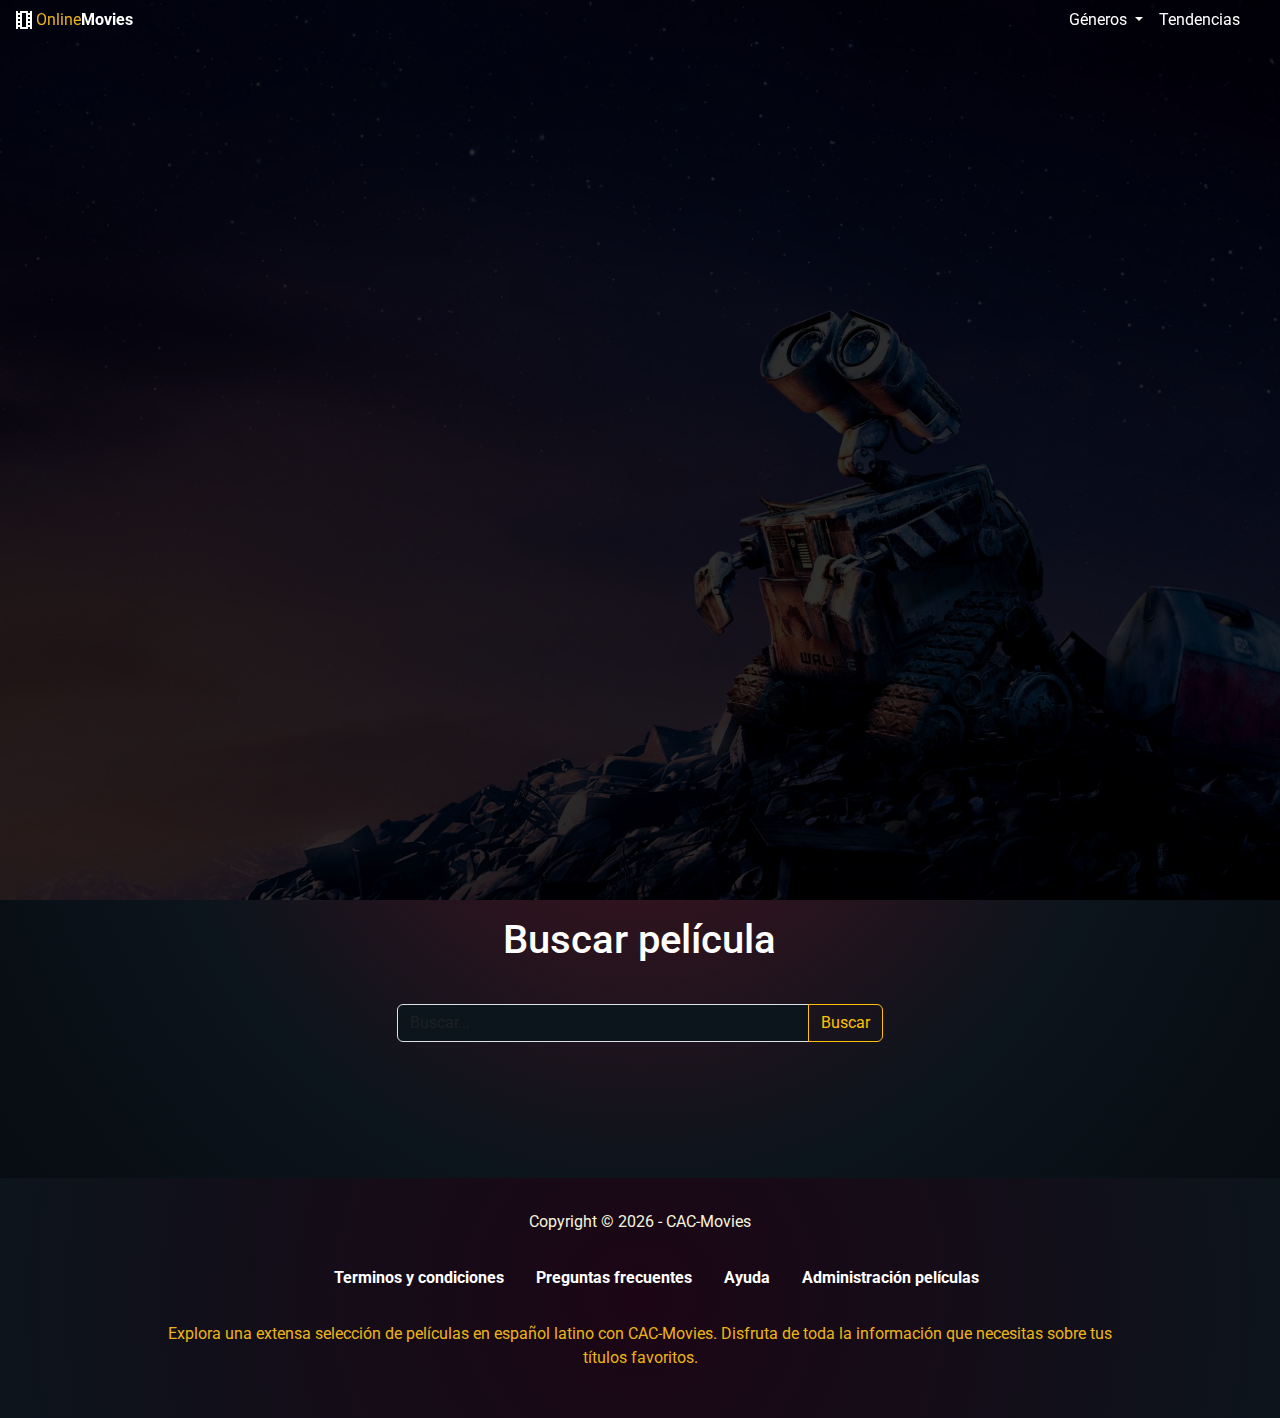
<file: index.html>
<!doctype html>
<html lang="en">

<head>
    <meta charset="utf-8">
    <meta name="viewport" content="width=device-width, initial-scale=1">
    <title>Pelis Online</title>

    <!-- bootstrap -->
    <link href="https://cdn.jsdelivr.net/npm/bootstrap@5.3.3/dist/css/bootstrap.min.css" rel="stylesheet"
        integrity="sha384-QWTKZyjpPEjISv5WaRU9OFeRpok6YctnYmDr5pNlyT2bRjXh0JMhjY6hW+ALEwIH" crossorigin="anonymous">

    <!-- google fonts  -->
    <link rel="stylesheet" href="https://fonts.googleapis.com/css2?family=Material+Symbols+Outlined:opsz,wght,FILL,GRAD@20..48,100..700,0..1,-50..200" />        

    <!-- animate style -->
    <link rel="stylesheet" href="https://cdnjs.cloudflare.com/ajax/libs/animate.css/4.1.1/animate.min.css" />

    <!-- assets,css nuestro -->
    <link rel="stylesheet" href="css/style.css">
</head>

<body class="bg-dark">
    <header class="bgRojo text-white">
        <nav class="navbar navbar-expand-lg navbar-dark">
            <div class="container-fluid">
                <a href="index.html" class="d-flex linksSinDecoration linkAnimado">
                    <span class="material-symbols-outlined">
                        theaters
                    </span>
                    <span class="enfasis"> Online<strong style="color:white">Movies</strong></span>
                </a>
    
              <button class="navbar-toggler" type="button" data-bs-toggle="collapse" data-bs-target="#navbarSupportedContent" aria-controls="navbarSupportedContent" aria-expanded="false" aria-label="Toggle navigation">
                <span class="navbar-toggler-icon"></span>
              </button>
              <div class="collapse navbar-collapse " id="navbarSupportedContent">
                <ul class="navbar-nav me-auto mb-2 mb-lg-0">
            
                </ul>
                <div class="links">
                    <ul class="container-fluid d-flex align-items-center links-ul">
                        <li class="nav-item dropdown">
                            <a class="nav-link dropdown-toggle" href="#" role="button" data-bs-toggle="dropdown" aria-expanded="false">
                              Géneros
                            </a>
                            <ul id="genres" class="dropdown-menu bg-dark">
                             
                             
                            </ul>
                          </li>
                       
                          <li class="mx-3"><a href="viewList.html?id=tendencias">Tendencias</a></li>
                       <!--  <li class="mx-3" >
                            <a href="" data-bs-toggle="modal" data-bs-target="#staticBackdropRegistro">Registrarse</a>
                     
                        </li>
                        <li class="mx-3">
                            <a href="" class="d-flex align-items-center btn btn-outline-warning" data-bs-toggle="modal" data-bs-target="#staticBackdropLogin">
                                <span class="material-symbols-outlined mx-1">
                                    input
                                </span>
                                <span >
                                    Iniciar Sesión
                                </span>
                        
                            </a>
                        </li> -->
                    </ul>
    
                </div>
          </nav> <!-- NavBarBootstrap-->

    </header>

    <!-- banner -->
    <section>
        <div id="banner" class="text-white">
           <div class="content">
            <h1 id="content-title"></h1>
            <p id="sub-title"></p>
            <p class="descripcion"></p>
            <div class="btn-detail">
               
            </div>
           
           </div>
            
        </div>
    </section>

    <!-- buscador -->
    <section class="col-lg-12 d-flex justify-content-center mb-5">

        <div class="col-lg-5 text-center">
            <h1 class="m-3">Buscar película</h1>
        <form id="busqueda" class="d-flex">
            <div class="input-group mb-3">
                <input type="text" name="pelicula" id="pelicula" class="form-control" placeholder="Buscar..." aria-label="Recipient's username" aria-describedby="button-addon2">
                <input class="btn btn-outline-warning" type="submit" value="Buscar" id="button-addon2">
              </div>
           <!--  <input type="text" name="pelicula" id="pelicula" class="form-control rounded-4" placeholder="Buscar...">
            <input type="submit" value="Buscar" class="btn btn-warning mx-3 "> -->
        </form>
        </div>
        
    </section>



    <!-- las tendencias de hoy -->
    <section id="tendencias" class="mb-5 d-flex justify-content-center">
        <div class="grid">

           
        </div>

    </section>

    <!-- las más aclamadas -->
    <div class="peliList">
        
    </div>
    <section>

    </section>

    <footer id="footer">
        
        <p class="copyright">Copyright © <span class="anio"></span>  - CAC-Movies</p>
      
        <ul class="footer__links">
            <li><a href="">Terminos y condiciones</a></li>
            <li><a href="">Preguntas frecuentes</a></li>
            <li><a href="">Ayuda</a></li>
            <li><a href="">Administración películas</a></li>
        </ul>

        <p class="about">Explora una extensa selección de películas en español latino con CAC-Movies. Disfruta de toda la información que necesitas sobre tus títulos favoritos.</p>

    </footer>



    <!-- Modal Registro -->
    <div class="modal fade " id="staticBackdropRegistro" data-bs-backdrop="static" data-bs-keyboard="false" tabindex="-1" aria-labelledby="staticBackdropLabel" aria-hidden="true">
        <div class="modal-dialog  ">
            <div class="modal-content bg-dark text-white">
                <div class="modal-header">
                    <h1 class="modal-title fs-5" id="staticBackdropLabel">Registro de Usuario</h1>
                    <button type="button" class="btn-close" data-bs-dismiss="modal" aria-label="Close"></button>
                </div>
                <div class="modal-body">
                    <form action="server/checkRegistro.html" method="post">
                        <div class="form-floating mb-3">
                            <input type="text" class="form-control bg-dark" name="nombre" id="fnombre" required>
                            <label for="fnombre">Nombre</label>
                        </div>
                          
                        <div class="form-floating mb-3">
                            <input type="text" class="form-control" name="apellido" id="fape"  required>
                            <label for="fape">Apellido</label>
                        </div>

                        <div class="form-floating mb-3">
                            <input type="email" class="form-control" name="email" id="femail"  required>
                            <label for="femail">Email</label>
                        </div>                        

                        <div class="form-floating mb-3">
                            <input type="password" class="form-control" name="password" id="fpass"  required>
                            <label for="fpass">Contraseña</label>
                        </div>    
                        <div class="form-check mb-3">
                            <input class="form-check-input" type="checkbox" value="" id="flexCheckDefault">
                            <label class="form-check-label" for="flexCheckDefault">
                                Acepto términos y condiciones
                            </label>
                        </div>
                        <div class="modal-footer">
                            <input type="submit" value="Registrarse" class="btn btn-danger text-white">
                        </div>
                    </form>
                </div>
            </div>
        </div>
    </div>       

    <!-- Modal Login -->
    <div class="modal fade" id="staticBackdropLogin" data-bs-backdrop="static" data-bs-keyboard="false" tabindex="-1" aria-labelledby="staticBackdropLabel" aria-hidden="true">
        <div class="modal-dialog ">
            <div class="modal-content">
                <div class="modal-header bg-dark">
                    <h1 class="modal-title fs-5 bg-dark" id="staticBackdropLabel">Iniciá Sesión</h1>
                    <button type="button" class="btn-close" data-bs-dismiss="modal" aria-label="Close"></button>
                </div>
                <div class="modal-body bg-dark">
                    <form id="login" action="server/checkLogin.html" method="post">
                        <div class="form-floating mb-3 ">
                            <input type="email" class="form-control" name="email" id="login-email" >
                            <label for="femail">Email</label>
                            <p id="errorUser"></p>
                        </div>                        

                        <div class="form-floating mb-3">
                            <input type="password" class="form-control" name="password" id="login-pass"  >
                            <label for="fpass">Contraseña</label>
                            <p id="errorPass"></p>
                        </div>    
                        <div class="modal-footer">
                            <input type="submit" value="Iniciar Sesión" class="btn btn-warning">
                        </div>
                    </form>
                </div>
            </div>
        </div>
    </div>       

    <script src="https://cdn.jsdelivr.net/npm/bootstrap@5.3.3/dist/js/bootstrap.bundle.min.js"
        integrity="sha384-YvpcrYf0tY3lHB60NNkmXc5s9fDVZLESaAA55NDzOxhy9GkcIdslK1eN7N6jIeHz"
        crossorigin="anonymous"></script>
        <script src="js/js.js"></script>
        <script src="js/pelis.js"></script>
</body>

</html>
</file>
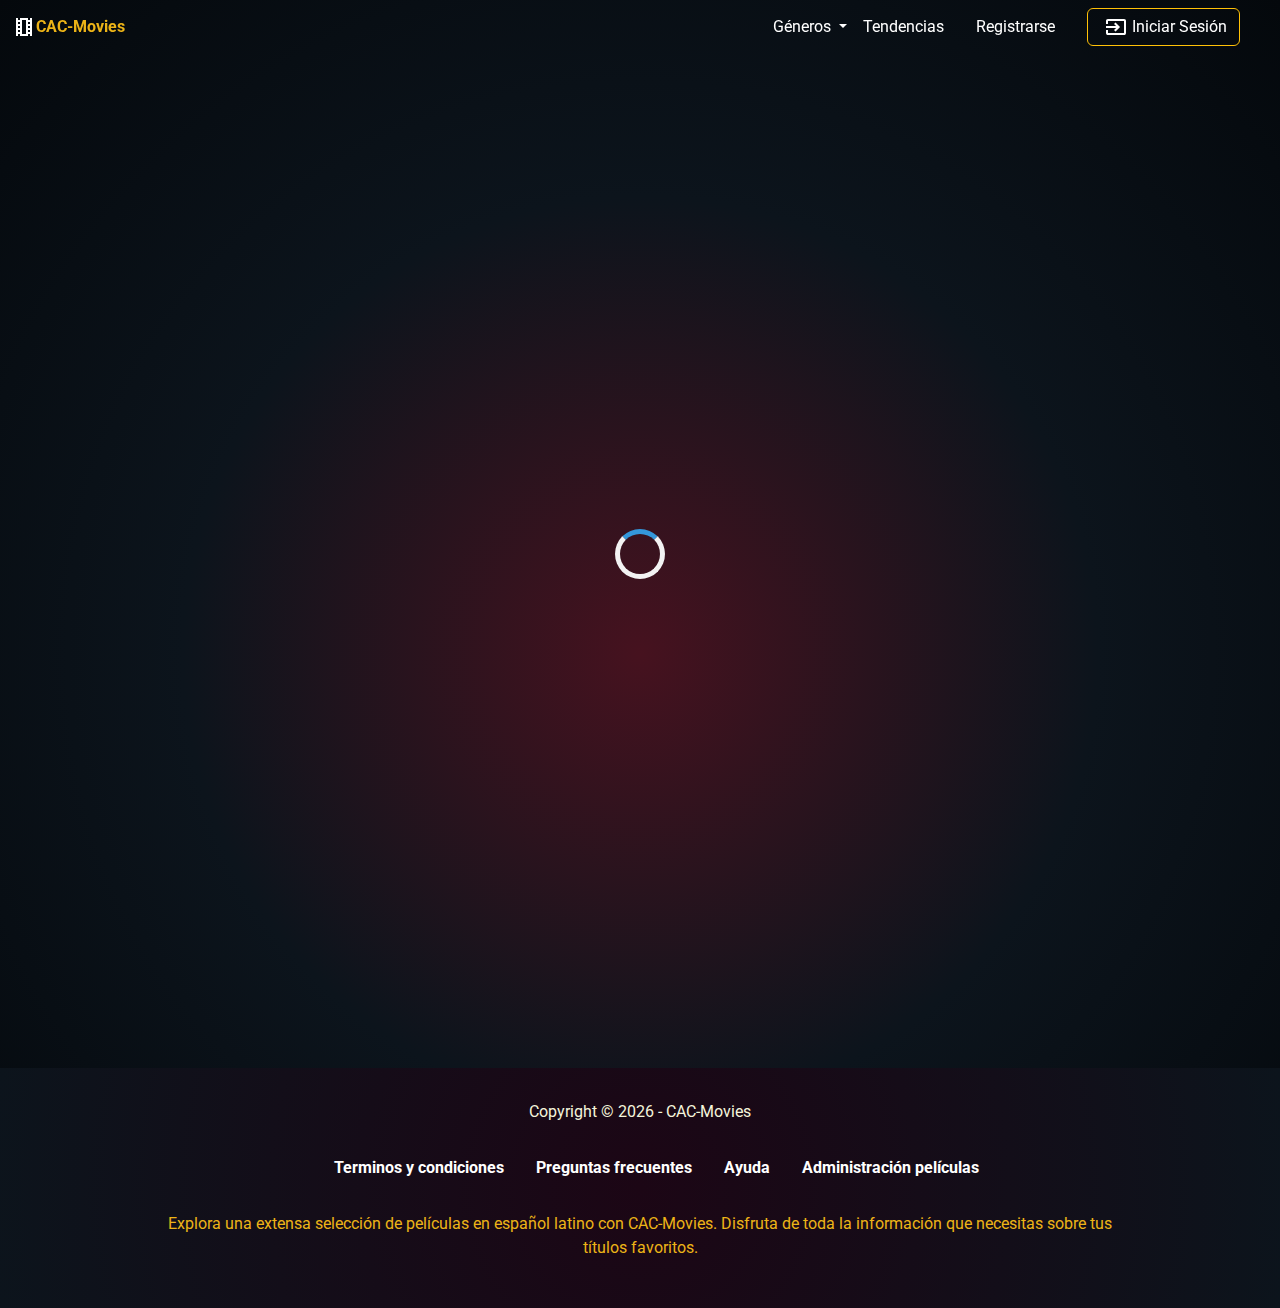
<file: viewList.html>
<!doctype html>
<html lang="en">

<head>
    <meta charset="utf-8">
    <meta name="viewport" content="width=device-width, initial-scale=1">
    <title>Pelis Online</title>

    <!-- bootstrap -->
    <link href="https://cdn.jsdelivr.net/npm/bootstrap@5.3.3/dist/css/bootstrap.min.css" rel="stylesheet"
        integrity="sha384-QWTKZyjpPEjISv5WaRU9OFeRpok6YctnYmDr5pNlyT2bRjXh0JMhjY6hW+ALEwIH" crossorigin="anonymous">

    <!-- google fonts  -->
    <link rel="stylesheet" href="https://fonts.googleapis.com/css2?family=Material+Symbols+Outlined:opsz,wght,FILL,GRAD@20..48,100..700,0..1,-50..200" />        

    <!-- animate style -->
    <link rel="stylesheet" href="https://cdnjs.cloudflare.com/ajax/libs/animate.css/4.1.1/animate.min.css" />

    <!-- assets,css nuestro -->
    <link rel="stylesheet" href="css/style.css">
</head>

<body class="bg-dark">
    <header class="bgRojo text-white">
        <nav class="navbar navbar-expand-lg navbar-dark">
            <div class="container-fluid">
                <a href="index.html" class="d-flex linksSinDecoration linkAnimado">
                    <span class="material-symbols-outlined">
                        theaters
                    </span>
                    <span class="enfasis"> <strong>CAC-Movies</strong></span>
                </a>
    
              <button class="navbar-toggler" type="button" data-bs-toggle="collapse" data-bs-target="#navbarSupportedContent" aria-controls="navbarSupportedContent" aria-expanded="false" aria-label="Toggle navigation">
                <span class="navbar-toggler-icon"></span>
              </button>
              <div class="collapse navbar-collapse " id="navbarSupportedContent">
                <ul class="navbar-nav me-auto mb-2 mb-lg-0">
            
                </ul>
                <div class="links">
                    <ul class="container-fluid d-flex align-items-center links-ul">
                        <li class="nav-item dropdown">
                            <a class="nav-link dropdown-toggle" href="#" role="button" data-bs-toggle="dropdown" aria-expanded="false">
                              Géneros
                            </a>
                            <ul id="genres" class="dropdown-menu bg-dark">
                             
                            </ul>
                          </li>
                       
                        <li class="mx-3"><a href="viewList.html?id=tendencias">Tendencias</a></li>
                        <li class="mx-3" >
                            <a href="" data-bs-toggle="modal" data-bs-target="#staticBackdropRegistro">Registrarse</a>
                     
                        </li>
                        <li class="mx-3">
                            <a href="" class="d-flex align-items-center btn btn-outline-warning" data-bs-toggle="modal" data-bs-target="#staticBackdropLogin">
                                <span class="material-symbols-outlined mx-1">
                                    input
                                </span>
                                <span >
                                    Iniciar Sesión
                                </span>
                        
                            </a>
                        </li>
                    </ul>
    
                </div>
          </nav> <!-- NavBarBootstrap-->

    </header>

    <!-- banner -->
   <!--  <section  >
        <div id="banner" class="d-flex flex-column justify-content-center align-items-center text-white">
            <h2>Descubre el Mundo del Cine: Información y Reseñas de Tus Películas Favoritas <br><br> Tu Guía Definitiva de Películas: Explora y Disfruta!</h2>
            
        </div>
    </section> -->

    <!-- buscador -->
  <!--   <section class="text-white d-flex flex-column justify-content-center align-items-center ">
        <h1 class="m-3">Buscar película</h1>
        <form id="busqueda">
            <input type="text" name="pelicula" id="pelicula" class="form-control rounded-4 mb-3" placeholder="Buscar...">
            <input type="submit" value="Buscar" class="btn btn-warning">
        </form>
    </section>
 -->
 <section class="text-white d-flex flex-column justify-content-center align-items-center pt-4">
    <h3 class="m-3 pt-5" id="genreTitle"> </h3>
</section>
<div class="spinner-container">
    <div class="spinner"></div>
</div>
    <!-- las tendencias de hoy -->
    <section id="tendencias" class="mb-5 mt-3 d-flex justify-content-center">
        <div class="grid">

           
        </div>

    </section>

    <!-- las más aclamadas -->
    <div class="peliList">
        
    </div>
    <section>

    </section>

    <footer id="footer">
        
        <p class="copyright">Copyright © <span class="anio"></span>  - CAC-Movies</p>
      
        <ul class="footer__links">
            <li><a href="">Terminos y condiciones</a></li>
            <li><a href="">Preguntas frecuentes</a></li>
            <li><a href="">Ayuda</a></li>
            <li><a href="">Administración películas</a></li>
        </ul>

        <p class="about">Explora una extensa selección de películas en español latino con CAC-Movies. Disfruta de toda la información que necesitas sobre tus títulos favoritos.</p>

    </footer>



    <!-- Modal Registro -->
    <div class="modal fade " id="staticBackdropRegistro" data-bs-backdrop="static" data-bs-keyboard="false" tabindex="-1" aria-labelledby="staticBackdropLabel" aria-hidden="true">
        <div class="modal-dialog  ">
            <div class="modal-content bg-dark text-white">
                <div class="modal-header">
                    <h1 class="modal-title fs-5" id="staticBackdropLabel">Registro de Usuario</h1>
                    <button type="button" class="btn-close" data-bs-dismiss="modal" aria-label="Close"></button>
                </div>
                <div class="modal-body">
                    <form action="server/checkRegistro.html" method="post">
                        <div class="form-floating mb-3">
                            <input type="text" class="form-control bg-dark" name="nombre" id="fnombre" required>
                            <label for="fnombre">Nombre</label>
                        </div>
                          
                        <div class="form-floating mb-3">
                            <input type="text" class="form-control" name="apellido" id="fape"  required>
                            <label for="fape">Apellido</label>
                        </div>

                        <div class="form-floating mb-3">
                            <input type="email" class="form-control" name="email" id="femail"  required>
                            <label for="femail">Email</label>
                        </div>                        

                        <div class="form-floating mb-3">
                            <input type="password" class="form-control" name="password" id="fpass"  required>
                            <label for="fpass">Contraseña</label>
                        </div>    
                        <div class="form-check mb-3">
                            <input class="form-check-input" type="checkbox" value="" id="flexCheckDefault">
                            <label class="form-check-label" for="flexCheckDefault">
                                Acepto términos y condiciones
                            </label>
                        </div>
                        <div class="modal-footer">
                            <input type="submit" value="Registrarse" class="btn btn-danger text-white">
                        </div>
                    </form>
                </div>
            </div>
        </div>
    </div>       

    <!-- Modal Login -->
    <div class="modal fade" id="staticBackdropLogin" data-bs-backdrop="static" data-bs-keyboard="false" tabindex="-1" aria-labelledby="staticBackdropLabel" aria-hidden="true">
        <div class="modal-dialog ">
            <div class="modal-content">
                <div class="modal-header bg-dark">
                    <h1 class="modal-title fs-5 bg-dark" id="staticBackdropLabel">Iniciá Sesión</h1>
                    <button type="button" class="btn-close" data-bs-dismiss="modal" aria-label="Close"></button>
                </div>
                <div class="modal-body bg-dark">
                    <form id="login" action="server/checkLogin.html" method="post">
                        <div class="form-floating mb-3 ">
                            <input type="email" class="form-control" name="email" id="login-email" >
                            <label for="femail">Email</label>
                            <p id="errorUser"></p>
                        </div>                        

                        <div class="form-floating mb-3">
                            <input type="password" class="form-control" name="password" id="login-pass"  >
                            <label for="fpass">Contraseña</label>
                            <p id="errorPass"></p>
                        </div>    
                        <div class="modal-footer">
                            <input type="submit" value="Iniciar Sesión" class="btn btn-warning">
                        </div>
                    </form>
                </div>
            </div>
        </div>
    </div>       

    <script src="https://cdn.jsdelivr.net/npm/bootstrap@5.3.3/dist/js/bootstrap.bundle.min.js"
        integrity="sha384-YvpcrYf0tY3lHB60NNkmXc5s9fDVZLESaAA55NDzOxhy9GkcIdslK1eN7N6jIeHz"
        crossorigin="anonymous"></script>
        <script src="js/js.js"></script>
        <script src="js/genres.js"></script>
</body>

</html>
</file>
<file: css/style.css>
@import url('https://fonts.googleapis.com/css2?family=Roboto:ital,wght@0,100;0,300;0,400;0,500;0,700;0,900;1,100;1,300;1,400;1,500;1,700;1,900&display=swap');

:root{
    --color-primario: #0c141c;
    --color-secundario: #edb417;

}

body {
    font-family: "Roboto", sans-serif;
    background: radial-gradient(circle, #46121f, #0c141c, #04080c);
    color: white;
}

.bg-dark{

    background-color: var(--color-primario) !important;
}
.bgRojo {
  
    margin: 0;
    animation: header-movement both;
    animation-timeline: scroll();
    position: fixed;
    width: 100%;
    top: 0;
    animation-range: 50px 100px;
  
}
.form-control{
    background-color: #0c141c;
}
.navbar-toggler{
   color: transparent;
   border: transparent;
}




@media (max-width: 768px) {
    .links-ul{
        display: flex;
        flex-direction: column;
        margin-top: 2rem;
        gap: 1rem;
    }
    
}


.links a {
    text-decoration: none;
    color: white;
}

.links li {
    list-style: none;
    
}

ul{
    margin: 0;
}

.linksSinDecoration{
    text-decoration: none;
    color: white;
}



.linkAnimado:hover {
    animation: rubberBand;
    animation-duration: 2s; 
}
.mask {
    mask-image: linear-gradient(to bottom, rgba(0, 0, 0, 1) 70%, rgba(0, 0, 0, 0) 100%);
    z-index: -1;
    position: relative;
}
#banner{
    display: flex;
    align-items: center;
    background-image: url('../img/banner-bg.jpg');
    background-size: cover;
    background-position: center;
    height: 100vh;
    box-shadow:inset 0 0 0 2000px rgba(0, 0, 0, 0.807);
    padding: 2rem 1rem 0;
    overflow: hidden; 
}
.content h1{
    text-transform: uppercase;
    margin-bottom: 2rem;
}
.content{
    width: 50%;
}

@media (max-width: 768px) {
    .content{
        width: 90%;
    }
}


#busqueda {
    
    text-align: center;
    padding: 1.5rem;
}
.grid{
    max-width: 90%;
    display: grid;
    grid-template-columns: repeat(auto-fit, 150px);
    gap: 2rem;
   
}

a{
    text-decoration: none;
}

.movie-item {
    
    border-radius: .5rem;
    max-width: 150px;
    height: 300px;
    transition: all .3s;
}
.movie-item:hover{
    scale: 1.07;
    
    
}

.movie-item-img {
   
   width: 150px;
    height: 200px;
    -o-object-fit: cover;
    object-fit: cover;
    border-radius: .5rem;
   
}
.movie-item-detail{
    padding: .5rem;
    border-radius: .5rem;
    color: white;
    box-shadow: -2px 2px 28px -10px rgba(0,0,0,0.75);
}
.movie-item-detail-title{
    font-weight: 700;
    overflow: hidden;
    text-overflow: ellipsis;
    white-space: nowrap;
    
}

#footer {
    
    display: flex;
    flex-direction: column;
    justify-content: center;
    align-items: center;
    background: radial-gradient(circle, #1c0615, #0c141c);
    color: beige;
    text-align: center;
    padding: 1rem;
   
}

@media (min-width: 768px) {
    .footer__links{
        display: flex;
    } 
    #footer {
    padding:  2rem 10rem;
}
}
.err{
    color: #ff8181;
    padding: .5rem;
    border: solid 1px #ff8181;
    border-radius: .3rem;
    margin-top: .5rem;
}

#footer li {
    list-style: none;
    margin: 1rem 0 1rem 0;

}
#footer a {
    color: white;
    font-weight: 700;
    text-decoration: none;
    margin: 0 1rem 0 1rem;
}


#footer a:hover {
    color: var(--color-secundario);
    
}

.about{
    margin-top: 1rem;
    color: var(--color-secundario);
}

/*--------Detalles Películas-----------*/

.detail-movie{
   
    padding-top: 5rem;
    background-repeat: no-repeat;
    background-size: cover;
    background-position:center;
    box-shadow:inset 0 0 0 2000px #0c141cc5;
    display: flex;
    justify-content: center;
    
}

.contenedor-peli{
    width: 80%;
    display: flex;
    flex-direction: row;
    align-items: center;
    gap: 3rem;
}

.peli-aside{
    width: 250px;
    padding: 1rem 0;  
}
.peli-img-mobile{
    display: none;
}


@media (max-width: 500px) {
    .peli-aside{
       display: none;
    }
    .contenedor-peli{
        padding: 2rem 0rem;
    }
    .peli-img-mobile{
        display: block;
        width: 100px;
        border-radius: .5rem;
        margin: 1rem 0;
    }
}

.peli-img{
    width: 250px;
    border-radius: .5rem;
    margin: 1rem;
}
.btn-peli{
    width: 250px;
    margin: 0 1rem;
}
.descripcion{
    color: rgb(156, 156, 156);
    font-style: italic;
}
.enfasis{
    color: var(--color-secundario);
}

.pelicula{
    text-align: center;
    display: flex;
    flex-direction: column;
    justify-content: center;
    align-items: center;
}

.pelicula h1 {
    margin: 10px;
}
.pelicula-video{
    width: 100%;
    background-color: var(--color-primario);
}

.iframe{
    width: 100%;
    height: 20rem;
}

@media (min-width: 640px) {
    .iframe{
        padding: 1rem;
        max-width: 640px;
        height:360px;
    }
    .pelicula-video{
        width: 640px;
        border: solid 1px var(--color-secundario);
        border-radius: 1rem;
    }

}

@keyframes identifier {
    
}

/*------ANIMACIONES-----------*/

@keyframes header-movement {
    from {
        padding: 10px 0;
        background-color: rgba(2, 6, 23, 0.204);
        border-bottom: 1px solid rgb(27, 23, 35);

    }
    to {
        background: linear-gradient(to right, #390f19, #0b1d2da8);
        backdrop-filter: blur(5px);
        z-index: 99;
    }
}

.spinner-container {
    position: relative;
    display: flex;
    justify-content: center;
    align-items: center;
    height: 100vh; /* Tamaño completo de la ventana */
}

.spinner {
    width: 50px;
    height: 50px;
    border: 5px solid #f3f3f3;
    border-top: 5px solid #3498db;
    border-radius: 50%;
    animation: spin 1s linear infinite;
}

@keyframes spin {
    0% { transform: rotate(0deg); }
    100% { transform: rotate(360deg); }
}
</file>
